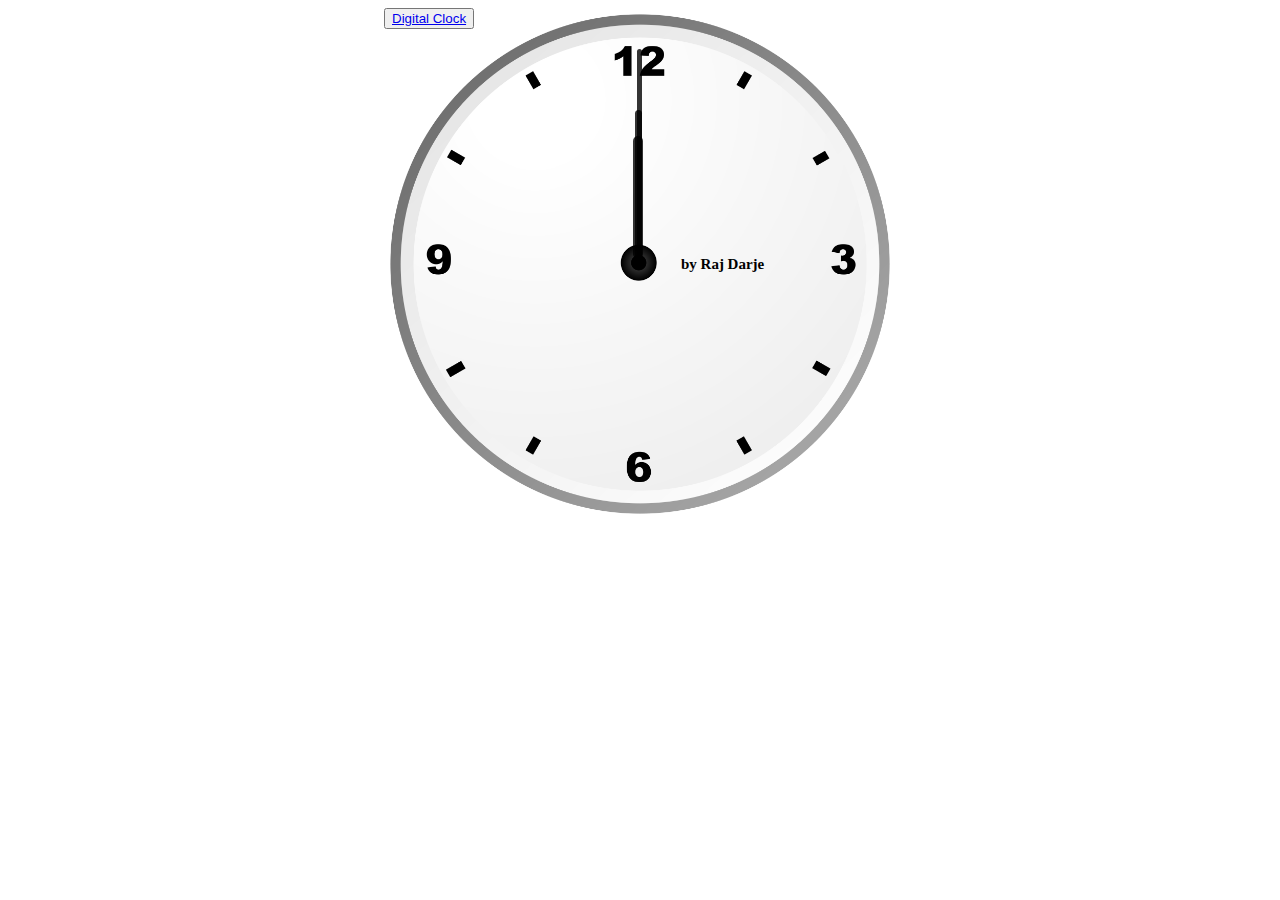
<file: index.html>
<!doctype html>
<html lang="en">
  <head>
    <!-- Required meta tags -->
    <meta charset="utf-8">
    <meta name="viewport" content="width=device-width, initial-scale=1">

    <!-- Bootstrap CSS -->
    <link href="https://cdn.jsdelivr.net/npm/bootstrap@5.1.3/dist/css/bootstrap.min.css" rel="stylesheet" integrity="sha384-1BmE4kWBq78iYhFldvKuhfTAU6auU8tT94WrHftjDbrCEXSU1oBoqyl2QvZ6jIW3" crossorigin="anonymous">

    <title>Clock using pure JS</title>
    <link rel="stylesheet" href="index.css">
    <script src="index.js"></script>
  </head>
  <body>
    <div id="clock-Container" >
        <div id="brandname"> <h2>by Raj Darje</h2> </div>
        <div id="hour"></div>
        <div id="minute"></div>
        <div id="second"></div>
        <button id="myButton"  type="button" class="btn btn-outline-primary"> <a href="digitalclock/index.html">Digital Clock</a></button>
    
    </div>
    <!-- Optional JavaScript; choose one of the two! -->

    <!-- Option 1: Bootstrap Bundle with Popper -->
    <script src="https://cdn.jsdelivr.net/npm/bootstrap@5.1.3/dist/js/bootstrap.bundle.min.js" integrity="sha384-ka7Sk0Gln4gmtz2MlQnikT1wXgYsOg+OMhuP+IlRH9sENBO0LRn5q+8nbTov4+1p" crossorigin="anonymous"></script>

    <!-- Option 2: Separate Popper and Bootstrap JS -->
    <!--
    <script src="https://cdn.jsdelivr.net/npm/@popperjs/core@2.10.2/dist/umd/popper.min.js" integrity="sha384-7+zCNj/IqJ95wo16oMtfsKbZ9ccEh31eOz1HGyDuCQ6wgnyJNSYdrPa03rtR1zdB" crossorigin="anonymous"></script>
    <script src="https://cdn.jsdelivr.net/npm/bootstrap@5.1.3/dist/js/bootstrap.min.js" integrity="sha384-QJHtvGhmr9XOIpI6YVutG+2QOK9T+ZnN4kzFN1RtK3zEFEIsxhlmWl5/YESvpZ13" crossorigin="anonymous"></script>
    -->

    <script src="index.js"></script>
  </body>
</html>
</file>
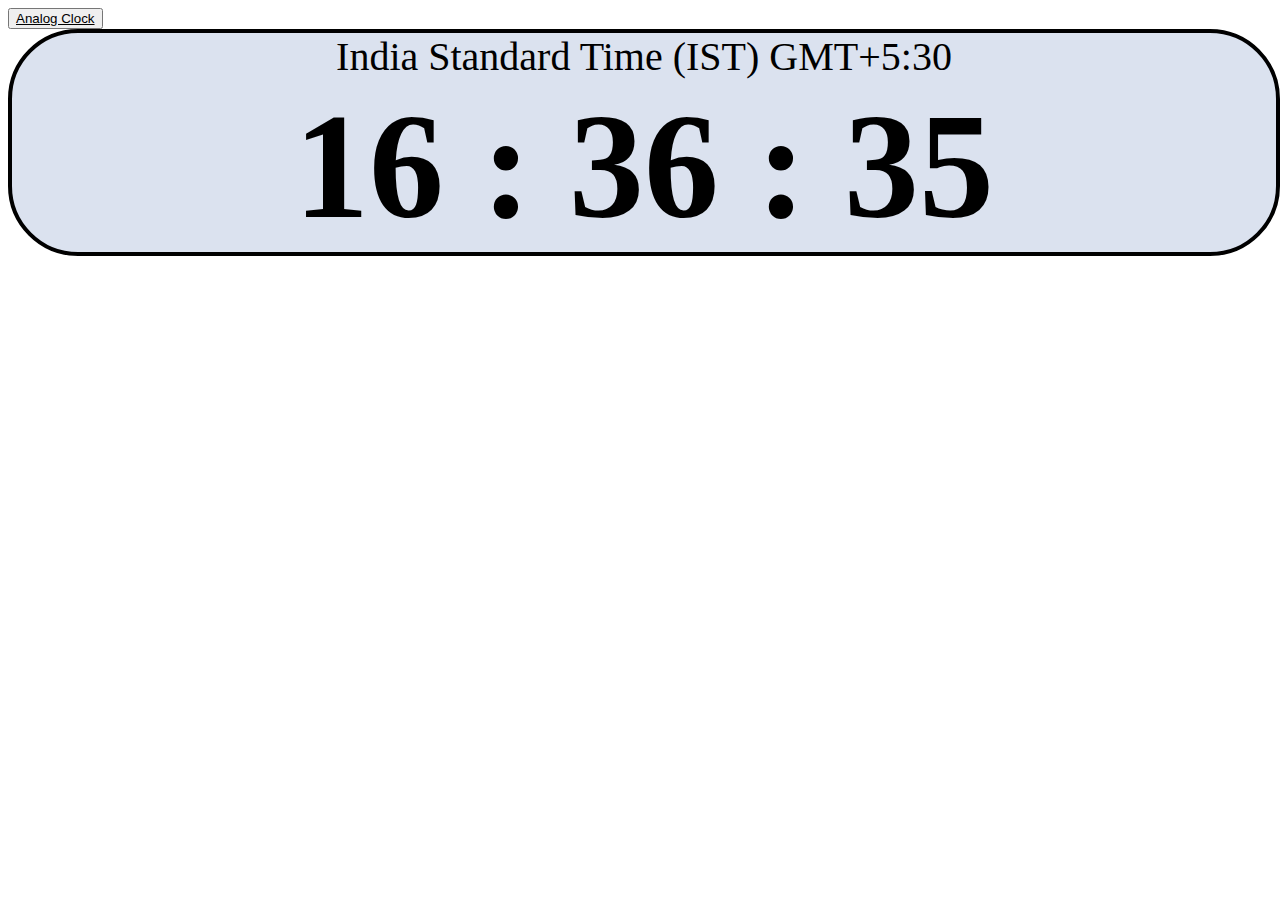
<file: digitalclock/index.html>
<!doctype html>
<html lang="en">
  <head>
    <!-- Required meta tags -->
    <meta charset="utf-8">
    <meta name="viewport" content="width=device-width, initial-scale=1">
    <link rel="stylesheet" href="index.css">
    <link rel="shortcut icon" href="favicontime.ico🕒" type="image/x-icon">
    

    <!-- Bootstrap CSS -->
    <link href="https://cdn.jsdelivr.net/npm/bootstrap@5.1.3/dist/css/bootstrap.min.css" rel="stylesheet" integrity="sha384-1BmE4kWBq78iYhFldvKuhfTAU6auU8tT94WrHftjDbrCEXSU1oBoqyl2QvZ6jIW3" crossorigin="anonymous">

    <title id="title"></title>
  </head>
  <body>

<!-- navbar code below -->

    




      <button id="myButton"  type="button" class="btn btn-outline-primary"> <a href="../index.html" id="bt">Analog Clock</a></button>

    



    <div id="timezone">
        India Standard Time (IST)  GMT+5:30

    <div id="timecontainer">
          
          
    </div>
    </div>
    
    

















    <!-- Optional JavaScript; choose one of the two! -->

    <!-- Option 1: Bootstrap Bundle with Popper -->
    <script src="https://cdn.jsdelivr.net/npm/bootstrap@5.1.3/dist/js/bootstrap.bundle.min.js" integrity="sha384-ka7Sk0Gln4gmtz2MlQnikT1wXgYsOg+OMhuP+IlRH9sENBO0LRn5q+8nbTov4+1p" crossorigin="anonymous"></script>

    <!-- Option 2: Separate Popper and Bootstrap JS -->
    <!--
    <script src="https://cdn.jsdelivr.net/npm/@popperjs/core@2.10.2/dist/umd/popper.min.js" integrity="sha384-7+zCNj/IqJ95wo16oMtfsKbZ9ccEh31eOz1HGyDuCQ6wgnyJNSYdrPa03rtR1zdB" crossorigin="anonymous"></script>
    <script src="https://cdn.jsdelivr.net/npm/bootstrap@5.1.3/dist/js/bootstrap.min.js" integrity="sha384-QJHtvGhmr9XOIpI6YVutG+2QOK9T+ZnN4kzFN1RtK3zEFEIsxhlmWl5/YESvpZ13" crossorigin="anonymous"></script>
    -->


    <script src="index.js"></script>
  </body>
</html>
</file>
<file: index.css>
#clock-Container{
    position: relative;
    
    height: 40vw;
    width: 40vw;
    background: url(clock\ 2.png) no-repeat;
    
    margin: auto;
    background-size: 100%;
    
}

#hour, #minute,#second{
    position: absolute;
    
    border-radius: 10px;
    background-color: black;
    transform-origin: bottom;
}

#hour{
    height: 24%;
    width: 2.1%;
    top: 25%;
    left: 48.57%;
    opacity: 0.8;
    

}
#minute{
    height: 29%;
    width: 1.4%;
    top: 20%;
    left: 49%;
    opacity: 0.8;   
    
}
#second{
    height: 42%;
    width: 0.9%;
    top: 8%;
    left: 49.4%;
    opacity: 0.8;
    
    
    
}

#brandname {
    font-size: 10px;
    position: absolute;
    top: 46%;
    left: 58%;
    font-family: serif;
}
</file>
<file: digitalclock/index.css>
#timecontainer{
    
    
    
    
    
    font-weight: bolder;
    font-size:  150px;
    
    
    
        
}
#bt{
    color: black;
}
a{
    color: antiquewhite;
}


#timezone{
    
    
    background-color: #DBE2EF;
    height: 100%;
    width: 100%;
    font-size: 40px;
    text-align: center;
    border: black 4px solid;
    border-radius: 70px;
    
}
</file>
